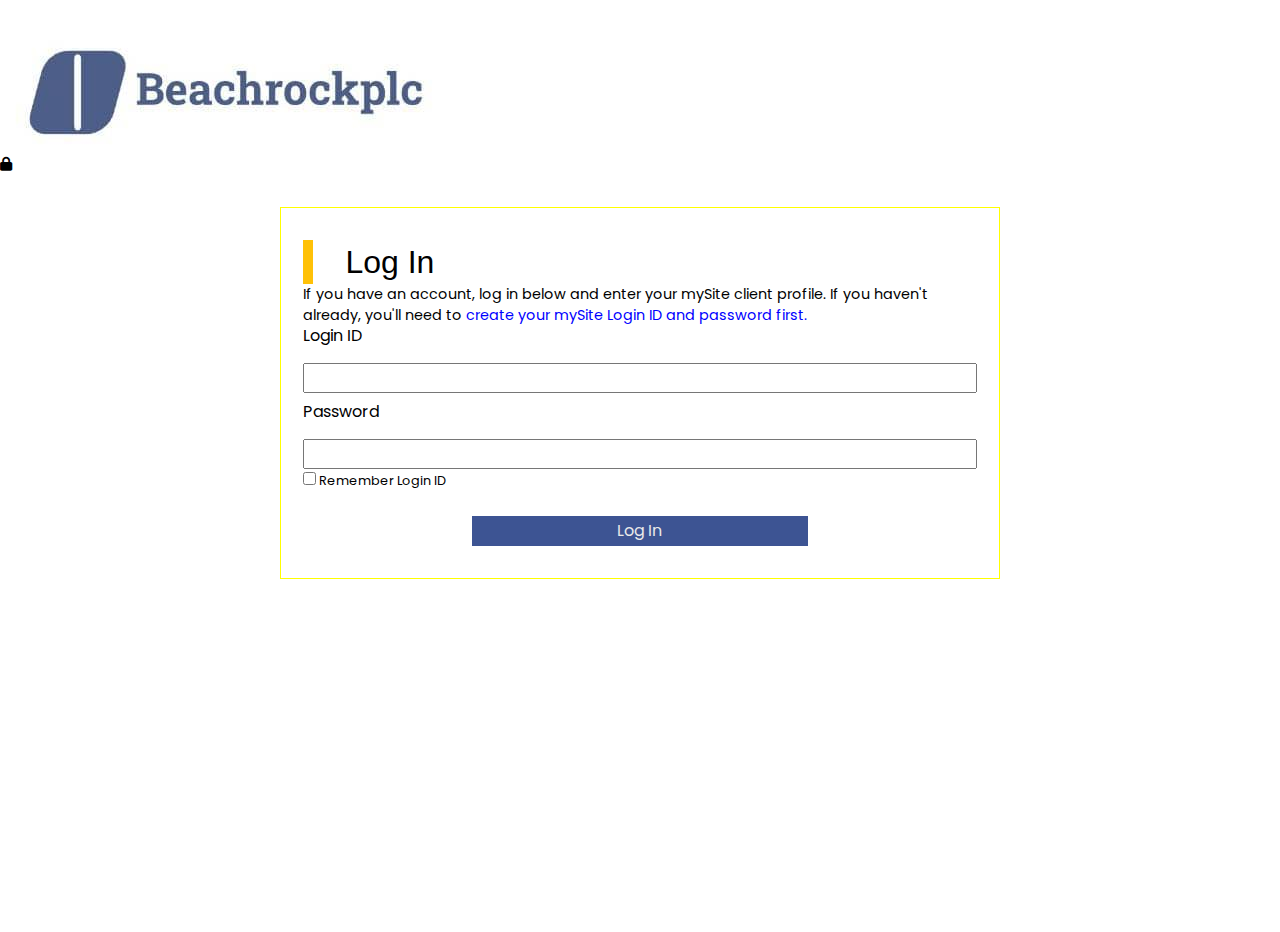
<file: login.html>
<!DOCTYPE html>
<html lang="en">

<head>
    <meta charset="utf-8">
    <meta name="viewport" content="width=device-width, initial-scale=1.0">
    <title> BEACHROCKPLC</title>

    <!--Favicon-->
    <link rel="shortcut icon" href="/images/favicon.png" type="image/x-icon">
    <!-- <link rel="stylesheet" href="/css/animate.css"> -->
    <link rel="stylesheet" href="/css/bootstrap.min.css">
    <!-- <link rel="stylesheet" href="/css/flaticon.css"> -->
    <!-- <link rel="stylesheet" href="css/font-awesome.min.css"> -->
    <link rel="stylesheet" href="fontawesome/css/all.css">
    <!-- <link rel="stylesheet" href="/css/line-awesome.min.css"> -->
    <!-- <link rel="stylesheet" href="css/owl.carousel.css"> -->
    <link rel="stylesheet" href="css/responsive.css">
    <link rel="stylesheet" href="css/styles.css">
</head>


<style>
  #icon {
font-size: 14px;
}

#login-container {
margin-top: 3rem;
}

#heading-container h1 {
font-size: 2rem;
font-family: sans-serif;
margin-bottom: 0;
}

.signp-link {
color: blue;
}

#heading-container p {
font-size: .9rem;
}

form {
display: flex;
flex-direction: column;
align-content: center;
justify-content: center;
row-gap: 8px;
}

.remember-id {
margin-top: -5px;
font-size: .8rem;
}

input[type=text],
input[type=password],
input[type=submit] {
height: 30px;
display: block;
}

input[type=submit] {
width: 50%;
margin-left: auto;
margin-right: auto;
margin-top: 10px;
border: 0;
background-color:  #112d7ad0 !important;
color: #e9e9e9;
}
</style>

<body>
  <header>
    <div class="container-fluid">
      <section id="header-container">

        <article id="logo">
          <a href="a=home"><img src="images/xlogo.jpg" alt="logo" max-width="100%"
              height="60"></a>
        </article>

        <article id="icon">
          <i class="fa fa-lock"></i>
        </article>

      </section>
    </div>
  </header>

  <div class="container">
    <section id="login-container">
      <article id="heading-container">
        <h1>Log In</h1>
        <p>If you have an account, log in below and enter your mySite client profile. If you haven't already, you'll
          need to <a class="signp-link" href="a=signup">create your mySite Login ID and password first.</a></p>
      </article>

      <article id="form">
        <form name="login" action="" method="POST" enctype="multipart/form-data" netlify>
          <label for="loginID">Login ID</label>
          <input type="text" name="loginID" id="loginID">

          <label for="pword">Password</label>
          <input type="password" name="pword" id="pword">

          <div class="remember-id">
            <input type="checkbox" name="remember" id="remember"> 
            <label for="remember">Remember Login ID</label>
          </div>

          <input type="submit" value="Log In">
        </form>
      </article>
    </section>
  </div>
</body>

</html>
</html>
</file>
<file: css/responsive.css>
@media (min-width:768px) {
    .container {
        max-width: 720px !important;
        border: 1px solid green !important;
    }
    
    section {
        margin: 2rem 0 !important;
    }

    .header-container {
        display: flex !important;
        align-items: center !important;
        justify-content: space-between !important;
    }

    #navmenu {
        text-align: center;
        display: block !important;
    }

    .nav-link-container {
        flex-direction: row !important;
    }

    .icon {
        display: none !important;
    }

    /* Hero-area */
    .hero-area-item-middle {
        top: 130px !important;
        /* padding: 0 2rem !important; */
    }

    .hero-box {
        row-gap: 2rem !important;
    }

    h1 {
        font-size: 2rem !important;
    }

    .hp {
        padding-right: 4rem !important;
        font-size: 1.2rem;
    }

    .hero-area-link {
        padding-left: 2.7rem !important;
    }

    /* Info Section */
    .info-content-grid {
        grid-template-columns: repeat(2, auto) !important;
        column-gap: 2.5rem;
    }

    .info-content-title {
        text-align: center;
        font-size: 1.5rem;
    }

    /*Program Section */

    .program-wrapper {
        padding: 1rem !important;
        background: var(--white);
        color: var(--gray-dark);
        text-align: center;
        display: grid;
        grid-template-columns: auto auto !important;
        grid-template-rows: 1fr;
        column-gap: 1rem !important;
        margin: 0 !important;
        row-gap: 1rem !important;
    }

    .program-inner {
        display: flex;
        flex-direction: column;
        row-gap: 1rem !important;
    }

    .program-inner h5 {
        font-size: 1.4rem !important;
    }

    /* Program Section End */

    /* Pricing Section */
    .pricing-container {
        grid-template-columns: auto auto !important;
        column-gap: 1rem !important;
    }

    .pricing-item {
        margin-bottom: 1rem !important;
        padding: .6rem 0 !important;
    }

    /* Feature Section */
    .feature-container {
        grid-template-columns: auto auto !important;
        row-gap: 0 !important;
    }

    .feature-image-container {
        padding: 0 0 1rem !important;
    }

    /* Client Section */

    .client-container {
        grid-template-columns: repeat(4, auto) !important;
        column-gap: .7rem !important;
    }

    /* CM Market */
    .cm-market-container {
        grid-template-columns: auto auto !important;
        column-gap: 1rem;
        row-gap: 1rem !important;
    }

    .footer-container {
        grid-template-columns: repeat(4, auto) !important;
        justify-content: space-evenly !important;
    }

    footer {
        width: 100%;
    }
}

@media (min-width:992px) {
    .container {
        max-width: 960px;
        border: 1px solid blue !important;
    }
}

@media (min-width:1200px) {
    .container {
        max-width: 1200px;
        border: 1px solid yellow !important;
    }
}
</file>
<file: css/styles.css>
/* Google Font Import ======================= */
@import url('https://fonts.googleapis.com/css2?family=Poppins:wght@300;400;500;600;700;900&amp;display=swap');


* {
    box-sizing: border-box;
    margin: 0;
    padding: 0;
    text-decoration: none;
}

::-webkit-scrollbar {
    display: none;
}

:root {
    --blue: #007bff;
    --indigo: #6610f2;
    --purple: #6f42c1;
    --pink: #e83e8c;
    --red: #dc3545;
    --orange: #fd7e14;
    --yellow: #ffc107;
    --green: #28a745;
    --teal: #20c997;
    --cyan: #17a2b8;
    --white: #fff;
    --gray: rgba(211, 211, 211, 0.425);
    --gray-dark: #343a40;
    --primary: #007bff;
    --secondary: #d2d5d885;
    --success: #28a745;
    --info: #00252b;
    --warning: #ecc03bd5;
    --danger: #dc3545;
    --light: #f8f9fa;
    --dark: #343a40;
    --hero-link-bg: #f99706;
    --hero-link-border: #FCC741;
    --pricing-bg: #0a1055;
    --cm-link-color: rgb(16, 112, 224);
    --cm-white: #e1e5ea;
    /* --breakpoint-xs: 0;
    --breakpoint-sm: 576px;
    --breakpoint-md: 768px;
    --breakpoint-lg: 992px;
    --breakpoint-xl: 1200px; */
    --font-family-sans-serif: -apple-system, BlinkMacSystemFont, "Segoe UI", Roboto, "Helvetica Neue", Arial, sans-serif, "Apple Color Emoji", "Segoe UI Emoji", "Segoe UI Symbol";
    --font-family-monospace: SFMono-Regular, Menlo, Monaco, Consolas, "Liberation Mono", "Courier New", monospace
}

/* .row {
    display: -webkit-box;
    display: -ms-flexbox;
    display: flex;
    -ms-flex-wrap: wrap;
    flex-wrap: wrap;
    margin-right: -15px;
    margin-left: -15px
} */

.row::after {
    content: "";
    display: table;
    clear: both;
}

/* Common CSS 
============== */

html {
    -moz-osx-font-smoothing: grayscale;
    -webkit-font-smoothing: antialiased;
    -ms-text-size-adjust: 100%;
    -webkit-text-size-adjust: 100%;
    text-size-adjust: 100%;
    font-size: 16px;
    -webkit-text-size-adjust: 100%;
    -webkit-tap-highlight-color: transparent;
}

body {
    font-family: 'Poppins', sans-serif;
    line-height: 1.4;
    background: #fff;
    overflow-x: hidden;
    height: 100vh;
    font-size: 1rem;
}

h1,
h2,
h3,
h4,
h5,
h6 {
    position: relative;
    font-family: 'Poppins', sans-serif;
    font-weight: 500;
    margin: 0;
}

section {
    margin: 1rem 0;
}

img {
    display: inline-block;
    max-width: 100%;
    height: auto;
    vertical-align: middle;
    border-style: none
}

a {
    color: inherit;
    -webkit-transition: 0.5s;
    transition: 0.5s;
}

.parent-container {
    padding: .5rem 0 0;
}

/* Container */

.container {
    max-width: 480px;
    padding: 0 1.4rem;
    margin-right: auto;
    margin-left: auto;
}

/*
.container-fluid {
    width: 100%;
    padding-right: 15px;
    padding-left: 15px;
    margin-right: auto;
    margin-left: auto
}
 */

/* Header Area */

/* .header-area .logo img {
    margin-top: 15px;
} */

/* Sticky CSS 
============== */

header hr {
    border-bottom: 2px solid var(--hero-link-bg);
    background: var(--hero-link-bg);
}

.header-area {
    position: relative;
}


.sticky-area {
    background: #fff;
    box-shadow: 0 3px 16px -2px #d0cece;
    z-index: 999 !important;
    -webkit-animation: slideInDown .6s forwards;
    animation: slideInDown .6s forwards;
    margin: 0;
    position: fixed;
    height: max-content;
    left: 0px;
    top: 0px;
    bottom: 0px;
    right: 0;
}

/* Navigation */

#navmenu {
    text-align: center;
    display: none;
}

.nav-link-container {
    display: flex;
    flex-direction: column;
    list-style: none;
    row-gap: 1rem;
}

li.nav-link {
    text-align: center;
}

.active {
    text-transform: uppercase;
}

#navmenu .nav-link-container li.nav-item .nav-link:hover {
    color: var(--orange);
    text-transform: uppercase;
}

.icon {
    position: absolute;
    top: 10px;
    left: 85%;
    cursor: pointer;
    display: block;
}

/* HERO-AREA!!! */
.hero-area-container {
    position: relative;
    color: #fff !important;
}

.hero-box {
    width: 90%;
    margin: 0 auto;
    display: flex;
    flex-direction: column;
    row-gap: 1rem;
}

.hero-img {
    height: 450px;
    width: 100%;
}

.hero-area-item-middle {
    position: absolute;
    top: 120px;
}

h1 {
    border-left: .625rem solid var(--yellow);
    padding: 0 2rem;
}

.hp {
    padding: 0 2rem;
    border-left: .625rem solid var(--yellow);
}

.main-btn {
    background: var(--hero-link-bg);
    color: #fff;
    font-size: 1rem;
    font-weight: 500;
    letter-spacing: 1px;
    text-transform: capitalize;
    text-align: center;
    vertical-align: middle;
    cursor: pointer;
    -webkit-transition: .3s;
    transition: .3s;
    border-radius: .438rem;
    border: 2px solid var(--hero-link-border);
    padding: 0.938rem 1.688rem;
}

.hero-area-link {
    padding: 0 2.5rem !important;
}

.hero-link {
    display: flex;
    column-gap: 20px;
}

.main-btn.signup {
    background: transparent;
    border: 2px solid var(--white);
}


.main-btn:hover {
    background: var(--white);
    border: 2px solid var(--white);
    color: var(--gray-dark);
    text-decoration: none;
}

/* Info Content */

.info-content-grid {
    display: grid;
    grid-template-columns: 100%;
    grid-template-rows: 1fr;
    row-gap: 2rem;
}

.info-content-title {
    text-align: center;
    margin-bottom: 1rem;
}

.info-content-item {
    display: flex;
    flex-direction: column;
    row-gap: 1rem;
}

.info-content-para1 {
    text-align: justify;
}

/* Presentation */
.presentation-container h2 {
    text-align: center;
    margin-bottom: 1rem;
}

/* Program */
#program {
    background: var(--info);
    color: var(--white);
    padding-bottom: 1rem;
}

.program-container .program-title h2,
.program-container .program-title p {
    text-align: center;
    padding: .7rem 0;
}

.program-wrapper {
    padding: 2rem 0;
    background: var(--white);
    color: var(--gray-dark);
    text-align: center;
    display: grid;
    grid-template-columns: 100%;
    row-gap: 4rem;
}

.program-inner {
    display: flex;
    flex-direction: column;
    row-gap: 1rem;
}

.program-inner h5 {
    font-size: 1.4rem;
}

/* Programm Section End */


/* Pricing Section */

/* #pricing,
#feature {
    padding-top: 1rem;
} */

.pricing-main-container {
    display: grid;
    row-gap: 1.5rem;
    grid-template-columns: 100%;
}

.pricing-header {
    display: flex;
    flex-direction: column;
    row-gap: 1rem;
    text-align: center;
}

.pricing-header.fixed-pkg {
    margin-bottom: 1.5rem;
}

.pricing-container {
    background: var(--pricing-bg);
    display: grid;
    grid-template-columns: 100%;
    row-gap: 1rem;
    text-align: center;
    padding: 1rem 1rem 0;
}

.pricing-container>div {
    background: var(--white);
    border-radius: .5rem;
}

.price-item {
    display: grid;
    grid-template-columns: 100%;
    height: 250px;

}

.price-item h5 {
    font-size: 1rem;
}

.price-item .price-tag {
    font-size: 1.2rem;
}

.price-item .pricing-info {
    font-size: .8rem;
    display: flex;
    flex-direction: column;
    row-gap: .7rem;
}

/* Pricing Ends */

/* Feature Section */

.feature-container {
    display: grid;
    grid-template-columns: 100%;
    row-gap: 2rem;
}

.feature-header {
    text-align: center;
    padding: 1rem 0;
}

.feature-item-container {
    display: flex;
    flex-direction: column;
    row-gap: 2rem;
}

.feature-item {
    display: grid;
    grid-template-columns: 30% 60%;
    justify-items: center;
    align-items: start;
}

.feature-icon-box {
    color: var(--warning);
}

.feature-text {
    display: flex;
    flex-direction: column;
    row-gap: 5px;
}

.feature-text h5 {
    font-size: 1rem;
    font-weight: bold;
}

.card {
    box-shadow: 0 8px 8px 0 rgba(0, 0, 0, 0.16), 0 2px 10px 0 rgba(0, 0, 0, 0.12)
}

/* Feature Ends */

/* Referral */
#referral {
    text-align: center;
}

.referral-text-container h6 {
    color: var(--orange);
    margin-bottom: 1rem;
}

.referral-container {
    background: var(--pricing-bg);
    color: var(--white);
    padding: 1rem 2rem;
    display: flex;
    flex-direction: column;
}

.referral-container > div {
    margin: 0 0 1rem;
}

.referral-container h2 {
    margin-bottom: 1rem;
    text-align: center;
}

.referral-container p {
    padding-bottom: 1rem;
    text-align: justify;
}

/* Testimonial */

#testimonial h2 {
    text-align: center;
    font-size: 2.5rem;
    margin-bottom: 1rem;
}

.testimonial-container {
    color: var(--dark);
    display: grid;
    grid-template-columns: 100%;
    row-gap: 1.5rem;
}

/* Table */

table,
th,
td {
    border: 2px solid var(--dark);
    text-align: center;
    border-collapse: collapse;
    padding: 1rem;
}

table {
    width: 100%;
}

caption {
    background: var(--pricing-bg);
    text-align: center;
    color: var(--white);
    padding: 1rem;
    font-size: 1.3rem;
    text-align: left;
}

caption i {
    margin-right: 1rem;
    vertical-align: middle;
}

.client-container {
    display: grid;
    grid-template-columns: 100%;
    background: var(--secondary);
    justify-items: center;
}



.client-container img {
    width: 150px;
}

/* CM-Market */
.cm-market-container {
    display: grid;
    grid-template-columns: 100%;
    row-gap: 2rem;
}

#cm-market a {
    text-decoration: none;
    color: var(--cm-link-color);
}

#cm-market img.cm-market-image {
    width: 46px;
    height: 46px;
}

.cm-market-bx1 {
    border: 2px solid var(--cm-white);
    border-radius: 10px;
    font-family: 'Helvetica Neue', Helvetica, Arial, sans-serif;
    min-width: 285px;
}

.cm-market-bx2 {
    display: flex;
    padding: 12px 0px;
}

.cm-market-bx3 {
    width: 33%;
    display: flex;
    justify-content: center;
    align-items: center;
}

.cm-market-bx4 {
    width: 67%;
    border: none;
    text-align: left;
    line-height: 1.4;
}

.cm-market-bx4 span.span1 {
    font-size: 18px;
}

.cm-market-bx4 span.span2,
.cm-market-bx4 span.span3 {
    font-size: 16px;
}

.cm-market-bx4 span.span4 {
    font-size: 14px;
    font-weight: 500;
}

.cm-market-bx4 span.span5 {
    margin-left: 6px;
    font-weight: 500;
}

.cm-market-bx4 span.span6 {
    color: #d94040;
}

.cm-market-bx4 span.span6-green {
    color: #009e73;
}

.cm-market-bx5 {
    border-top: 1px solid var(--cm-white);
    clear: both;
}

.cm-market-bx6 {
    text-align: center;
    float: left;
    width: 33%;
    font-size: 12px;
    padding: 12px 0;
    border-right: 1px solid var(--cm-white);
    line-height: 1em;
}

.cm-market-bx7 {
    text-align: center;
    float: left;
    width: 33%;
    font-size: 12px;
    padding: 12px 0 16px 0;
    border-right: 1px solid var(--cm-white);
    line-height: 1em;
}

.cm-market-bx8 {
    text-align: center;
    float: left;
    width: 33%;
    font-size: 12px;
    padding: 12px 0 16px 0;
    line-height: 1em;
}

.cm-market-bx9 {
    border-top: 1px solid var(--cm-white);
    text-align: center;
    clear: both;
    font-size: 12px;
    font-style: italic;
    padding: 8px 0;
}

/* Footer */
.footer-container {
    background: var(--pricing-bg);
    color: var(--white);
    display: grid;
    grid-template-columns: 100%;
    padding: 1.3rem;
    row-gap: 1rem;
    text-align: center;
    font-weight: 300;
}

.logo-text {
    display: flex;
    flex-direction: column;
    row-gap: 2rem;
}

.foot-links,
.foot-services {
    display: flex;
    flex-direction: column;
    row-gap: .5rem;
}

footer .foot-links ul,
.foot-services ul,
.certificate {
    display: flex;
    flex-direction: column;
    list-style: none;
    row-gap: .5rem;
}

.certificate {
    width: 50%;
    margin-right: auto;
    margin-left: auto;
}

footer .foot-services li p span {
    margin-right: 1rem;
}

footer h5 {
    text-transform: uppercase;
    font-size: 1.3rem;
    font-weight: 600;
}

.copyright {
    background: var(--dark);
    color: var(--gray);
    text-align: center;
}

#myBtn {
    display: block;
    position: fixed;
    bottom: 0px;
    right: 0px;
    left: 12%;
    top: 90%;
    z-index: 999;
    font-size: 2rem;
    border: 0;
    outline: none;
    background: transparent;
    color: var(--dark);
    cursor: pointer;
    /* padding: 15px; */
    border-radius: 4px;
    width: -moz-fit-content;
    width: fit-content;
}

#myBtn:hover {
    background-color: transparent;
}

/* Responsive Display */
@media (min-width:576px) {
    .icon {
        left: 80% !important;
    }

    .container {
        max-width: 520px;
    }

}
</file>
